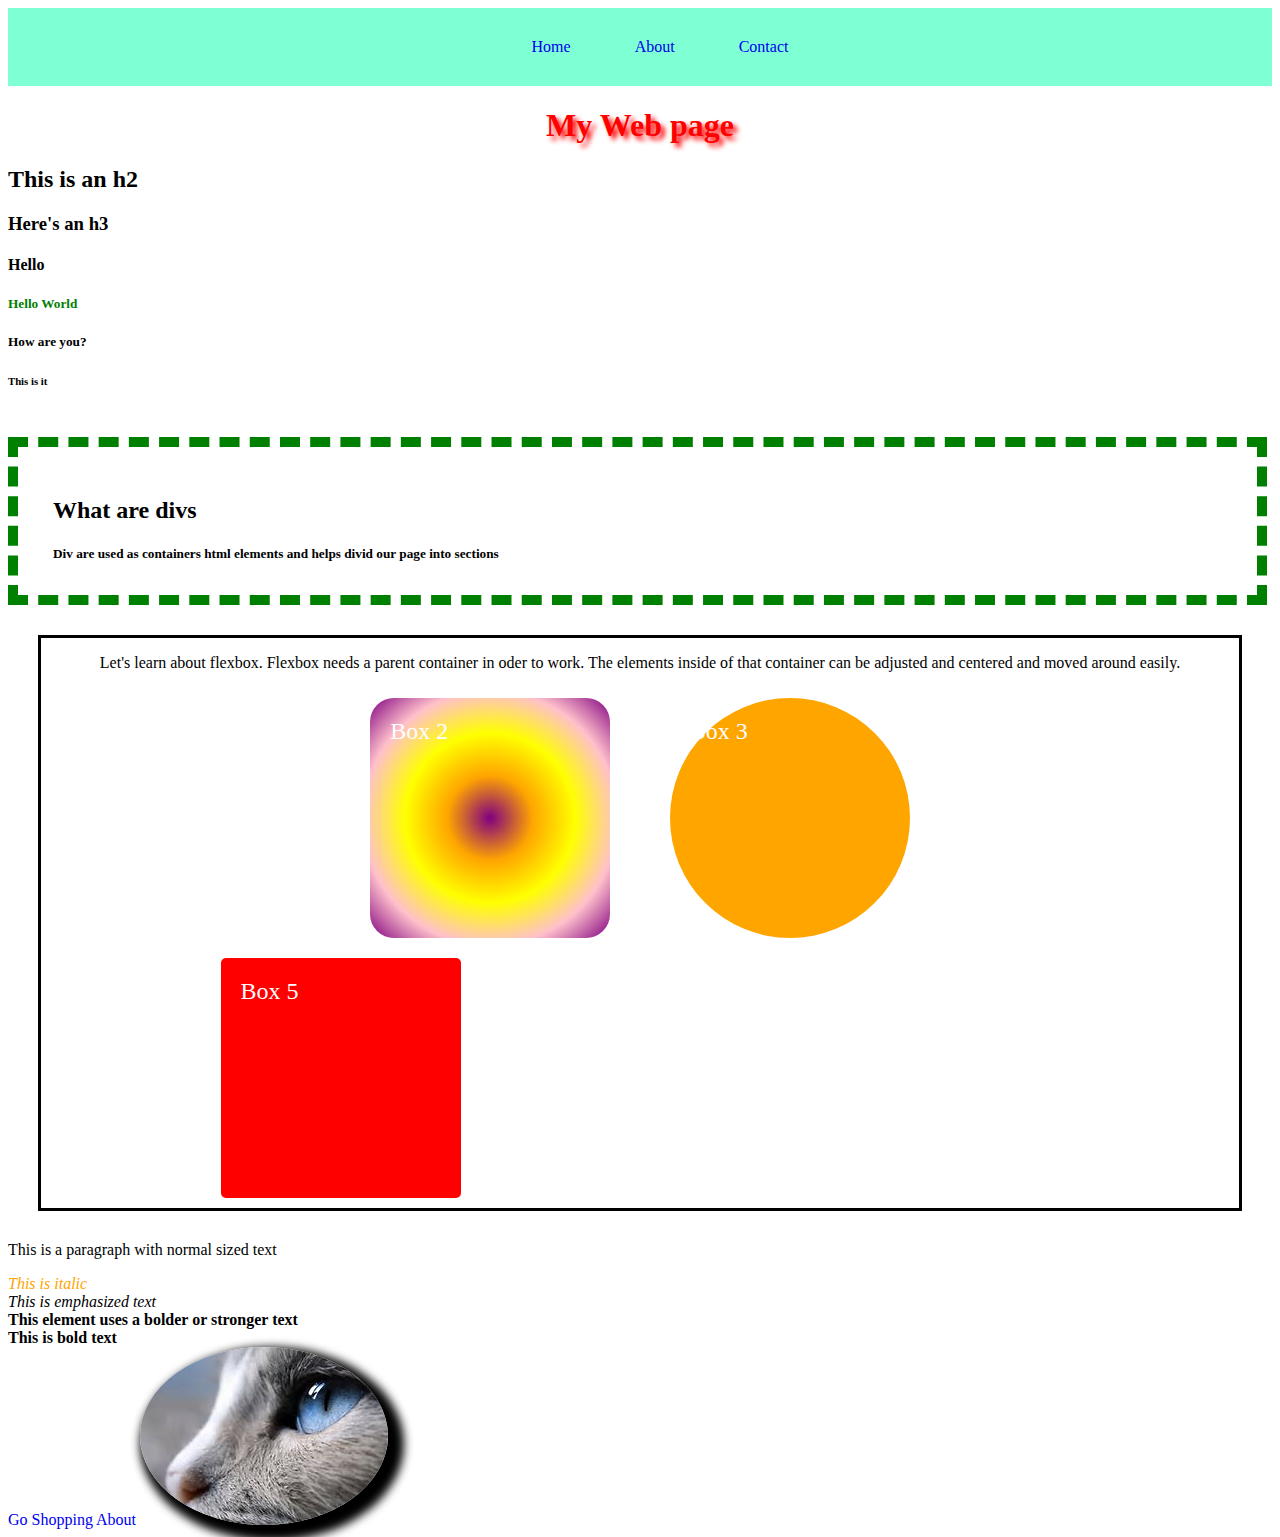
<file: index.html>
<DOCTYPE html>
    <html lang="en">
    <head>
        <meta charset="utf-8">
        <meta name="viewport" content="width=device-width,initial-scale=1.0">
        <meta http-equiv="X-UA-Compatible" content="ie-edg">
        <title>coding practice</title>
        <link rel="stylesheet" type="text/css" href="style.css">
    <head>
    <body>
    <header>
        <nav>
            <ul>
                <a href="index.html"><li>Home</li></a>
                <a href="about.html"><li>About</li></a>
                <a href="Contact.html"><li>Contact</li></a>
            </ul>
        </nav>	
    </header>
    <h1>My Web page</h1>	
    <h2>This is an h2</h2>
    <h3>Here's an h3</h3>
    <h4>Hello</h4>
    <h5 class="title">Hello World</h5>
    <h5>How are you?</h5>
    <h6>This is it</h6>
    
    <div class="container">
        <h2>What are divs</h2>
        <h5>Div are used as containers html elements and helps divid our page into sections</h5>
    </div>
    <div class="flex"><p>
        Let's learn about flexbox. Flexbox needs a parent container in oder to work. The elements inside of that container can be adjusted and centered and moved around easily.
    </p>
    <div class="box" id="box1">Box 1</div>
    <div class="box" id="box2">Box 2</div>
    <div class="box" id="box3">Box 3</div>
    <div class="box" id="box4">Box 4</div>
    <div class="box" id="box5">Box 5</div>
    <div class="box" id="box6">Box 6</div>
    </div>
    <section>
        <p>This is a paragraph with normal sized text</p>
        <i id="italic">This is italic</i><br>
        <em>This is emphasized text</em><br>
        <strong>This element uses a bolder or stronger text</strong><br>
        <b>This is bold text</b><br>
    </section>
    <a href="https://amazon.com">Go Shopping</a>
        <a href="about.html">About</a>
       
    
        <a href="https://petfinder.com"> <img src="my work.jpg" alt="my work"class="circle-img"></a>
    
    
    </body>
    </html>
</file>
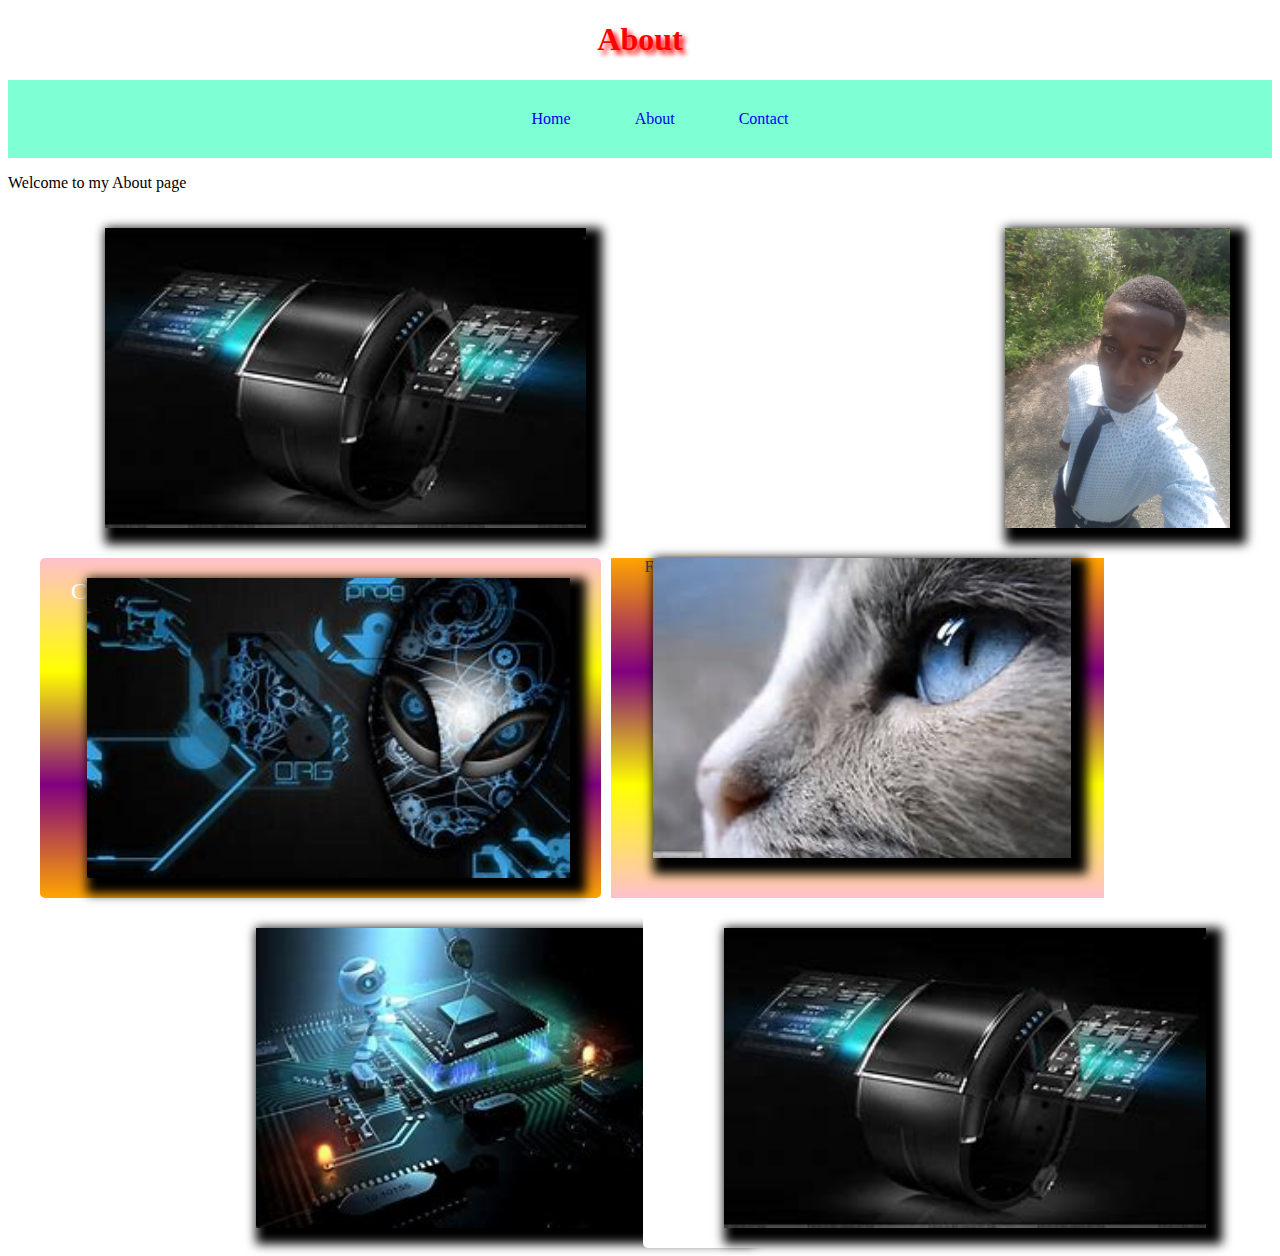
<file: about.html>
<!DOCTYPE html>
<html lang="en">
<head>
    <meta charset="UTF-8">
    <meta name="viewport"
    content="width=device-width,initial-scale=1.0">
    <meta
    http-equiv="X-UA-Compatible" content="ie=edge">
    <title>My About Page</title>
    <link rel="stylesheet" type="text/css" href="style.css">
    
    </head>
    <body>
        <h1>About</h1>
        <header>
    <nav>
        <ul>
            <a href="index.html"><li>Home</li></a>
            <a href="about.html"><li>About</li></a>
            <a href="Contact.html"><li>Contact</li></a>
        </ul>
    </nav>  
</header>

        <p>Welcome to my About page</p>
<div class="wrapper">
  <div class="Box a">A<img src="atso1.jpg"
  alt="ätso" height="300px"></div>
  <div class="Box b">B<img src="atso2.jpg"
  alt="atso" height="300px"></div>
  <div class="Box c">C<img src="atso3.jpg"
  alt="atso" height="300px"></div>
  <div class="Box d">D<img src="atso.jpg"
  alt="atso" height="300px"></div>
  <div class="Box e">E<img src="atso1.jpg"
  alt="atso" height="300px"></div>
  <div class="ox f">F<img src="my%20work.jpg"
  alt="mywork" height="300px"></div>
</div>
</body>
</html>
</file>
<file: style.css>
h1  {
	text-align: center;
	color: red;
	text-shadow: 4px 4px 5px red;
}
.title {
	color: green;
}

#italic {
	color: orange;
}

nav {
	background-color: aquamarine;
	text-align: center;
}


.nav-wrapper{
    background-color: blue;
}
a {
	text-decoration-line:none;
}

nav ul {
	list-style: none;
}

nav li {
	display: inline-block;
	padding: 30px;
}

.container {
	border: 10px dashed green;
	margin: 50px 5px 25px 0px;
	padding: 30px 0px 10px 35px;
}

.box {
	height: 200px;
	width: 200px;
	background: blue;
	margin: 10px;
}

@keyframes fadeMe {
0% {
	opacity: 1;
}
100% {
	opacity: 0;
}
}

#box1{
	animation-name: fadeMe;
	animation-duration: 4s;
	animation-iteration-count: infinite;
	animation-timing-function: linear;
}

@keyframes rotation {
	0% {transform: rotate(90deg);}
	50% {transform: rotate(90deg);}
	100% {transform: rotate(90deg);}
}

#box2{
	animation-name: rotation;
	animation-duration: 2s;
	animation-iteration-count: 4s;
	animation-timing-function: ease-in-out;
	border-radius: 10%;
	background-image: radial-gradient(circle,purple, orange,  yellow, pink, purple);
}

@keyframes getBigger {
    0%{transform: scale(1);}
    50%{transform: scale(2);}
    100%{transform: scale(.5);}
}

#box3 {
    animation: getBigger infinite 8s ease-in;
    border-radius: 50%;
    background: orange;
}

@keyframes changeColors {
    0%{background-color: grey;}
    25%{background-color: purple;}
    50%{background-color: yellow;}
    75%{background-color: pink;}
    100%{background-color: grey;}
}

#box4 {
    animation: changeColors 3s 2s forwards;
}

@keyframes moveBox {
    0% {left: 0px;top: 0px;}
    25% {left: 100px;top: 0px;}
    50% {left: 100px;top: 200px}
    75% {left: 0px;top: 200px;}
    100% {left: 0px;top: 0px;}
}

#box5 {
    position: relative;
    background: red;
    animation: moveBox 5s 3s;
}

#box6 {
    top: 10px;
    left: 20px;
    position: relative;
}

.circle-img {
	border-radius: 50%;
}

img {
	box-shadow: 8px 8px 10px 8px black;
}

.flex{
	margin: 30px;
	border: 3px solid black;
	display: flex;
	flex-wrap: wrap;
	justify-content: space-around;
}


.contact-box {
    display: flex;
    justify-content: center;
}

.row {
    margin: 30px;
}

.input-feild {
    margin: 20px;
}

.wrapper {
        display: grid;
        grid-gap: 10px;
        grid-template-columns: repeat(5, [col] 20%px ) ;
        grid-template-rows: repeat(3, [row] auto  );
        background-color: #fff;
        color: #444;
    }

    .Box {
        background-color: #fff;
        color: #fff;
        border-radius: 5px;
        padding: 20px;
        font-size: 150%;
        z-index:10;

    }

    .a {
        grid-column: col / span  2;
        grid-row: row ;
        display: flex;
        justify-content: center;
    }
    .b {
        grid-column: col 4 / span  2 ;
        grid-row: row ;
        display: flex;
        justify-content: center;
    }
    .c {
        grid-column: col 2/ span5 ;
        grid-row: row 2 ;
        display: flex;
        justify-content: center;
        background-image: linear-gradient(pink, yellow, purple, orange);
    }
    .d {
        grid-column: col / span 3 ;
        grid-row: row 3 ;
        display: flex;
        justify-content: center;
    }

    .e {
        grid-column: col 3/ span  3;
        grid-row: row 3;
        display: flex;
        justify-content: center;
    }

    .f {
        grid-column: col 2 / span 3;
        grid-row: row 2  ;
        background-color: rgba(49,121,207, 0.5);
        z-index: 20;
        display: flex;
        justify-content: center;
        background-image: linear-gradient(orange, purple, yellow, pink);
    }
</file>
